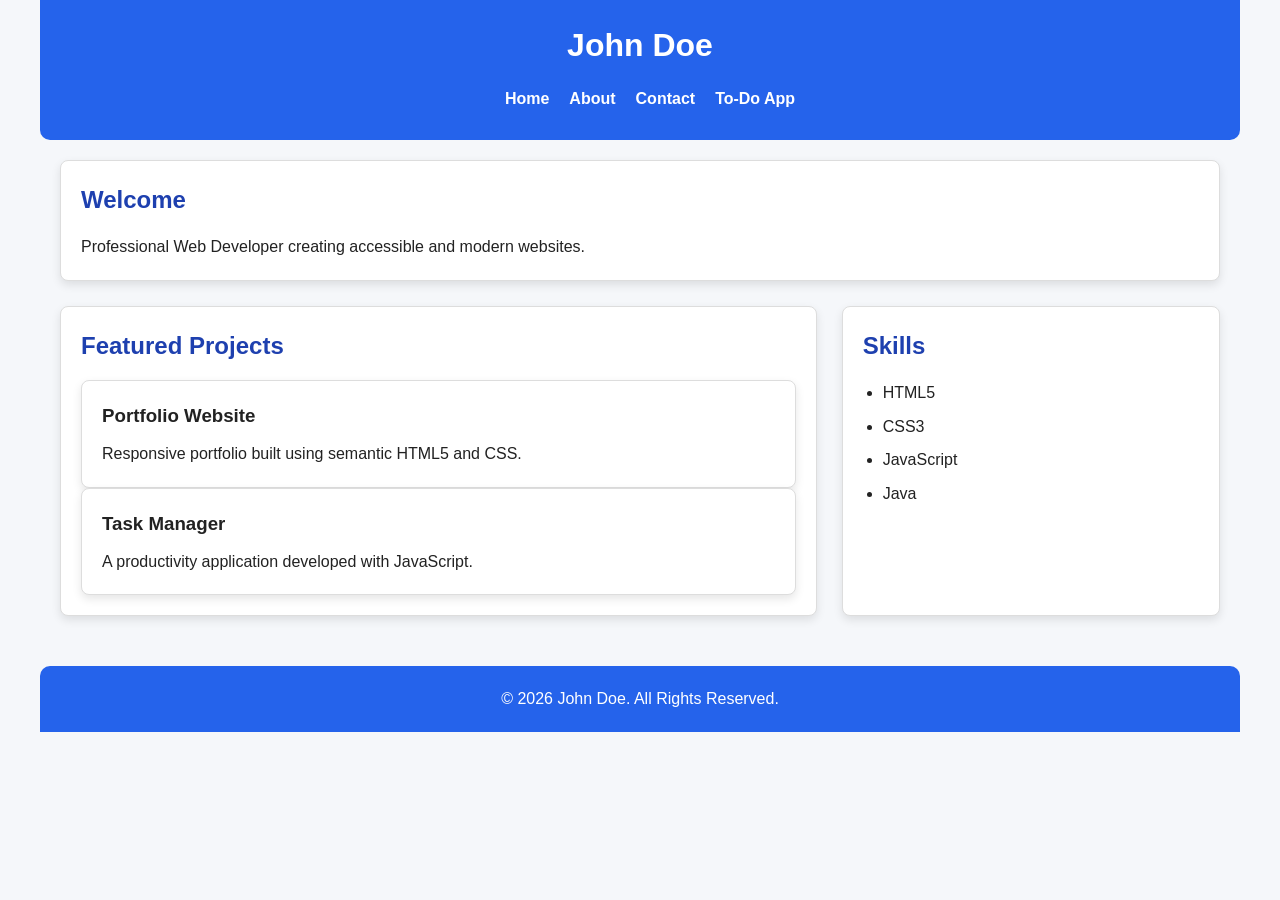
<file: index.html>
<!DOCTYPE html>
<html lang="en">
<head>
    <meta charset="UTF-8">
    <meta name="viewport" content="width=device-width, initial-scale=1.0">

    <title>John Doe | Portfolio</title>
    <link rel="stylesheet" href="style.css">

    <meta name="description" content="Personal portfolio of John Doe showcasing projects, skills and contact information.">
    <meta name="keywords" content="Portfolio, HTML5, Developer, Web Developer">
    <meta name="author" content="John Doe">

    <link rel="canonical" href="https://example.com/">

</head>

<body>

<a href="#main-content" class="skip-link">Skip to Main Content</a>

<header>

    <h1>John Doe</h1>

    <nav aria-label="Primary Navigation">

        <ul>
            <li><a href="index.html" aria-current="page">Home</a></li>
            <li><a href="about.html">About</a></li>
            <li><a href="contact.html">Contact</a></li>
             <li><a href="todo.html">To-Do App</a></li>
        </ul>

    </nav>

</header>

<main id="main-content">

<section aria-labelledby="intro-heading">

<h2 id="intro-heading">Welcome</h2>

<p>
Professional Web Developer creating accessible and modern websites.
</p>

</section>

<section aria-labelledby="project-heading">

<h2 id="project-heading">Featured Projects</h2>

<article>

<h3>Portfolio Website</h3>

<p>
Responsive portfolio built using semantic HTML5 and CSS.
</p>

</article>

<article>

<h3>Task Manager</h3>

<p>
A productivity application developed with JavaScript.
</p>

</article>

</section>

<aside aria-labelledby="skills-heading">

<h2 id="skills-heading">Skills</h2>

<ul>
<li>HTML5</li>
<li>CSS3</li>
<li>JavaScript</li>
<li>Java</li>
</ul>

</aside>

</main>

<footer>

<p>&copy; 2026 John Doe. All Rights Reserved.</p>

</footer>

</body>
</html>
</file>
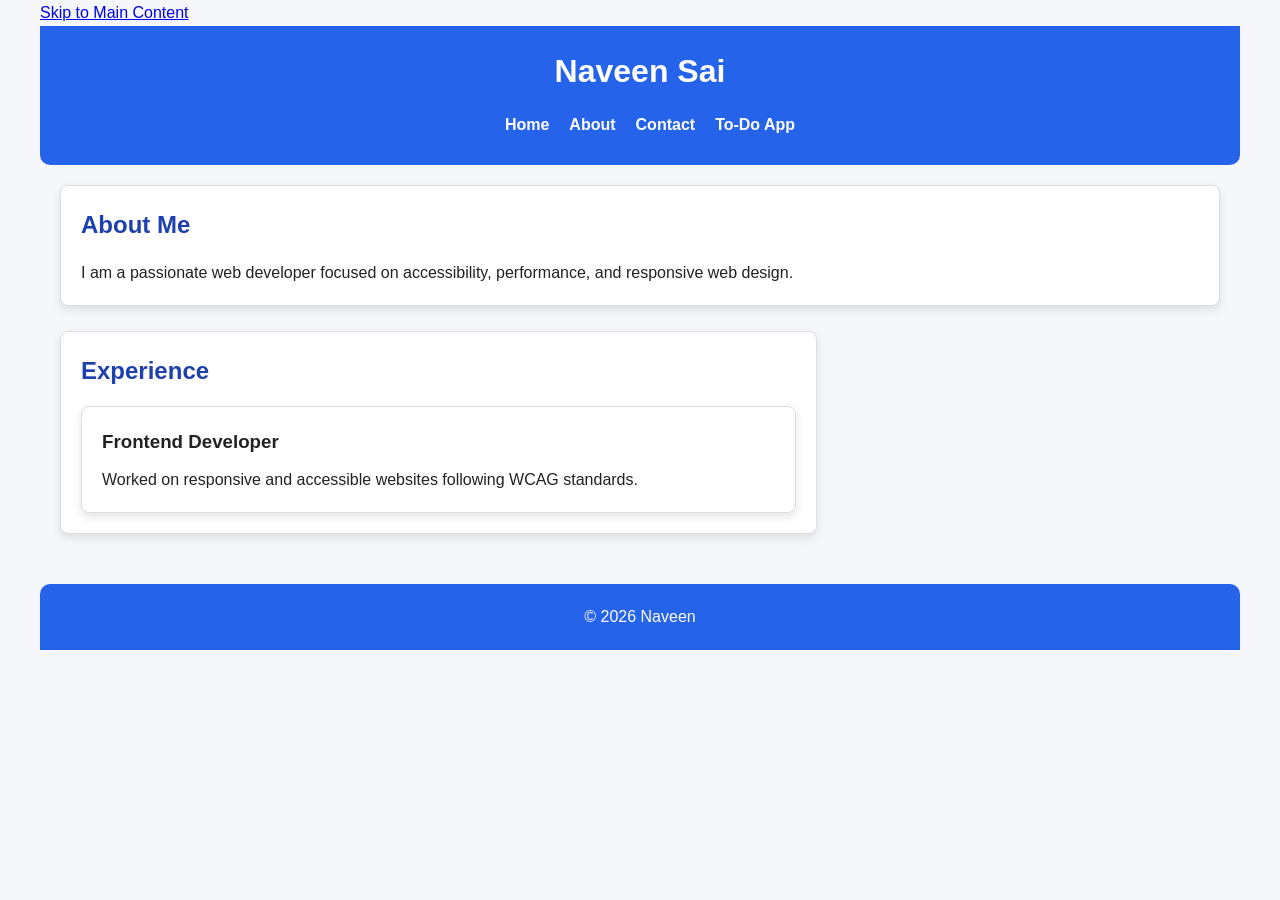
<file: about.html>
<!DOCTYPE html>
<html lang="en">
<head>

<meta charset="UTF-8">

<meta name="viewport" content="width=device-width, initial-scale=1.0">

<title>About | Naveen Sai</title>
  <link rel="stylesheet" href="style.css">

<meta name="description" content="Learn more about John Doe and professional experience.">

<link rel="canonical" href="https://example.com/about.html">

</head>

<body>

<a href="#main-content">Skip to Main Content</a>

<header>

<h1>Naveen Sai</h1>

<nav aria-label="Primary Navigation">

<ul>

<li><a href="index.html">Home</a></li>

<li><a href="about.html" aria-current="page">About</a></li>

<li><a href="contact.html">Contact</a></li>

 <li><a href="todo.html">To-Do App</a></li>

</ul>

</nav>

</header>

<main id="main-content">

<section aria-labelledby="about-heading">

<h2 id="about-heading">About Me</h2>

<p>

I am a passionate web developer focused on accessibility,
performance, and responsive web design.

</p>

</section>

<section aria-labelledby="experience-heading">

<h2 id="experience-heading">Experience</h2>

<article>

<h3>Frontend Developer</h3>

<p>

Worked on responsive and accessible websites following WCAG standards.

</p>

</article>

</section>

</main>

<footer>

<p>&copy; 2026 Naveen</p>

</footer>

</body>

</html>
</file>
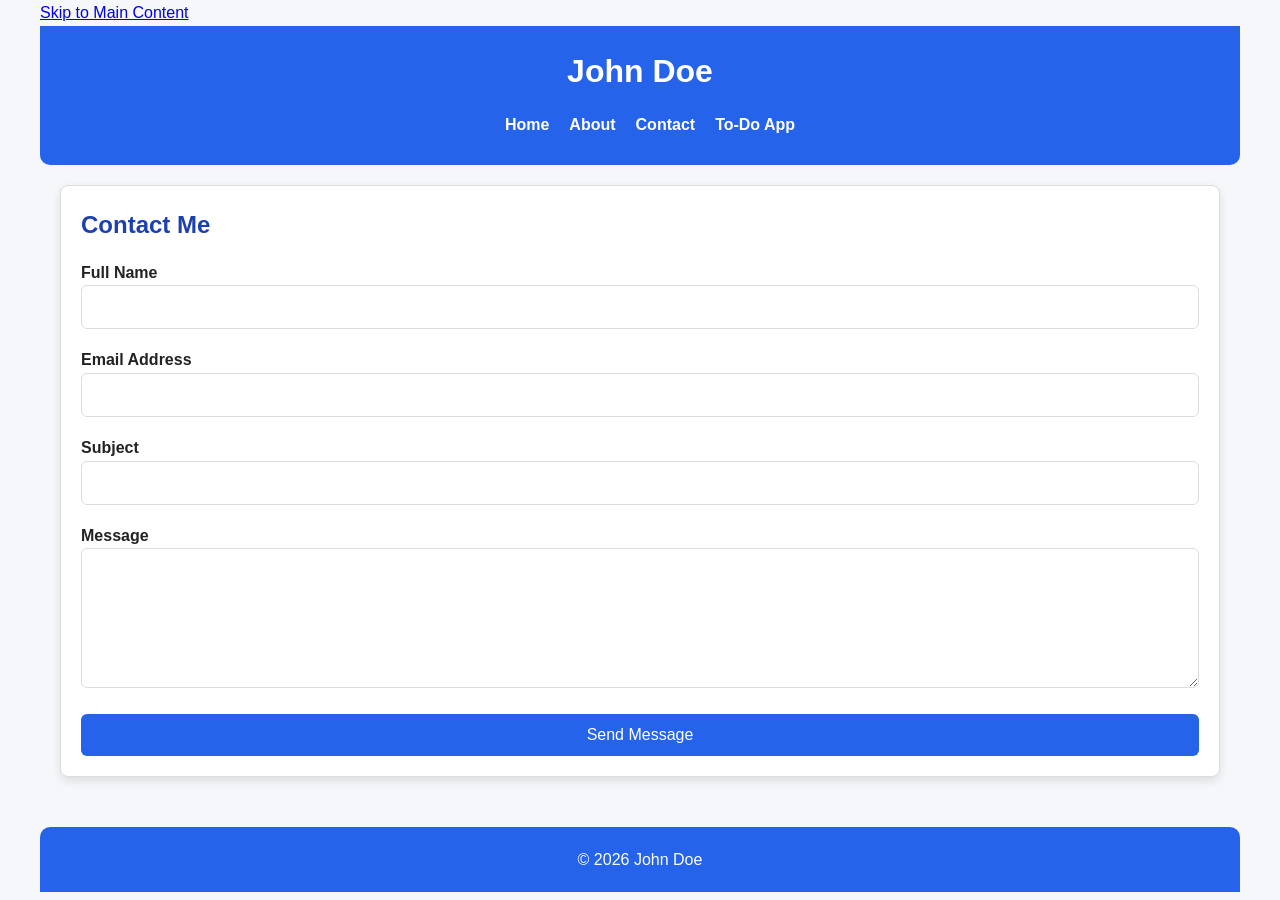
<file: contact.html>
<!DOCTYPE html>
<html lang="en">
<head>

<meta charset="UTF-8">

<meta name="viewport" content="width=device-width, initial-scale=1.0">

<title>Contact | John Doe</title>
  <link rel="stylesheet" href="style.css">

<meta name="description" content="Contact John Doe for web development opportunities.">

<link rel="canonical" href="https://example.com/contact.html">

</head>

<body>

<a href="#main-content">Skip to Main Content</a>

<header>

<h1>John Doe</h1>

<nav aria-label="Primary Navigation">

<ul>

<li><a href="index.html">Home</a></li>

<li><a href="about.html">About</a></li>

<li><a href="contact.html" aria-current="page">Contact</a></li>
   <li><a href="todo.html">To-Do App</a></li>

</ul>

</nav>

</header>

<main id="main-content">

<section aria-labelledby="contact-heading">

<h2 id="contact-heading">Contact Me</h2>

<form action="#" method="post" aria-labelledby="contact-heading">

<div>

<label for="name">Full Name</label>

<input
type="text"
id="name"
name="name"
required
autocomplete="name">

</div>

<div>

<label for="email">Email Address</label>

<input
type="email"
id="email"
name="email"
required
autocomplete="email">

</div>

<div>

<label for="subject">Subject</label>

<input
type="text"
id="subject"
name="subject">

</div>

<div>

<label for="message">Message</label>

<textarea
id="message"
name="message"
rows="6"
required></textarea>

</div>

<button type="submit">
Send Message
</button>

</form>

</section>

</main>

<footer>

<p>&copy; 2026 John Doe</p>

</footer>

</body>

</html>
</file>
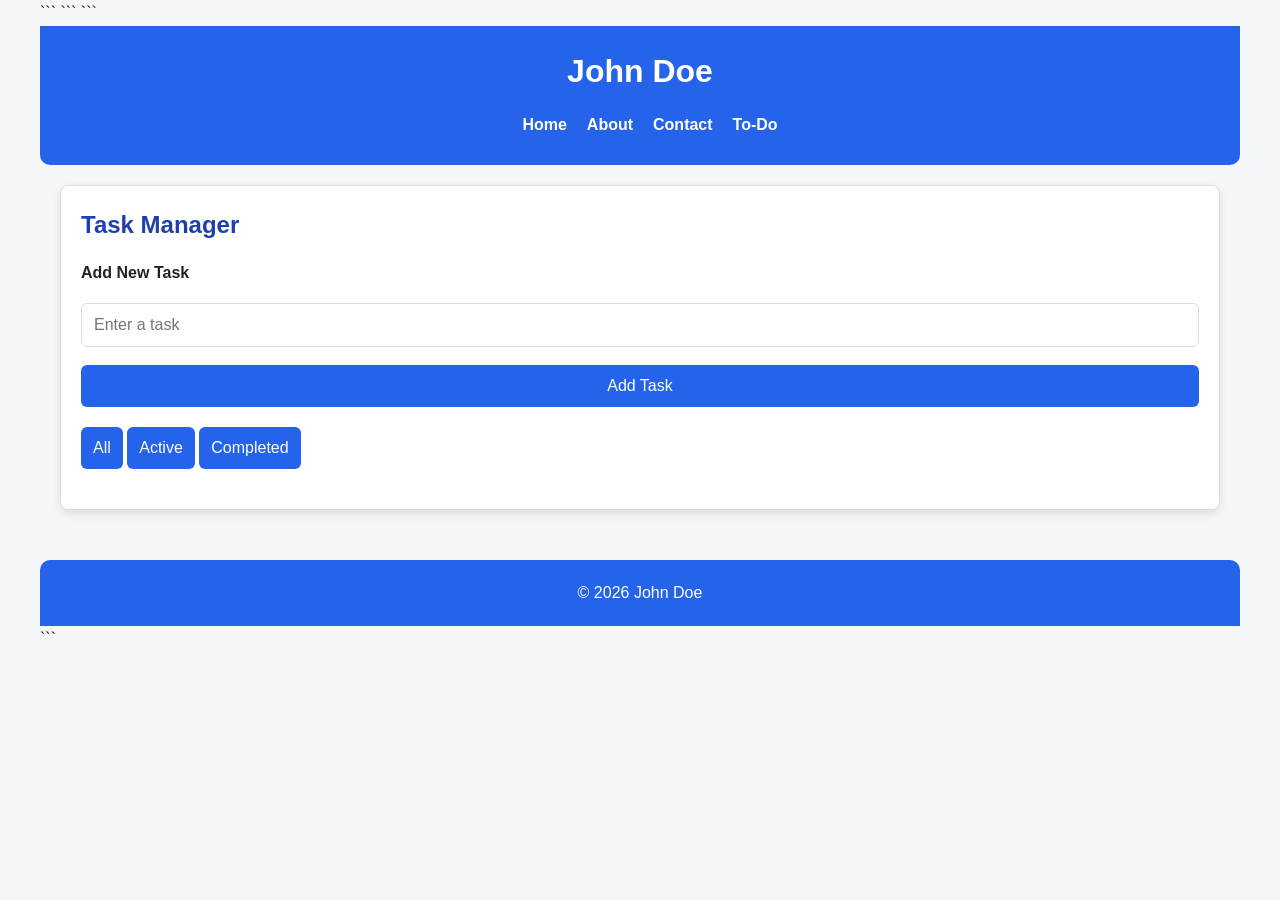
<file: todo.html>
<!DOCTYPE html>

<html lang="en">

<head>
    <meta charset="UTF-8">
    <meta name="viewport" content="width=device-width, initial-scale=1.0">
    <title>To-Do List | Portfolio</title>

```
<meta name="description" content="Interactive To-Do List Application">

<link rel="stylesheet" href="style.css">
```

</head>

<body>

```
<a href="#main-content" class="skip-link">
    Skip to Main Content
</a>

<header>

    <h1>John Doe</h1>

    <nav aria-label="Primary Navigation">

        <ul>
            <li><a href="index.html">Home</a></li>
            <li><a href="about.html">About</a></li>
            <li><a href="contact.html">Contact</a></li>
            <li><a href="todo.html" aria-current="page">To-Do</a></li>
        </ul>

    </nav>

</header>

<main id="main-content">

    <section aria-labelledby="todo-heading">

        <h2 id="todo-heading">
            Task Manager
        </h2>

        <form id="task-form">

            <label for="task-input">
                Add New Task
            </label>

            <input
                type="text"
                id="task-input"
                placeholder="Enter a task"
                required>

            <button type="submit">
                Add Task
            </button>

        </form>

        <div class="filter-container">

            <button id="all-btn" type="button">
                All
            </button>

            <button id="active-btn" type="button">
                Active
            </button>

            <button id="completed-btn" type="button">
                Completed
            </button>

        </div>

        <ul id="task-list"></ul>

    </section>

</main>

<footer>
    <p>&copy; 2026 John Doe</p>
</footer>

<script src="script.js"></script>
```

</body>

</html>
</file>
<file: style.css>
/* ===========================
   CSS VARIABLES (Light Theme)
=========================== */

:root {
    --bg-color: #f5f7fa;
    --surface-color: #ffffff;
    --primary-color: #2563eb;
    --secondary-color: #1e40af;
    --text-color: #222222;
    --border-color: #dddddd;
    --shadow: 0 4px 10px rgba(0,0,0,0.1);
}

/* ===========================
   DARK MODE
=========================== */

@media (prefers-color-scheme: dark) {

    :root {
        --bg-color: #121212;
        --surface-color: #1f1f1f;
        --primary-color: #60a5fa;
        --secondary-color: #3b82f6;
        --text-color: #f5f5f5;
        --border-color: #444444;
        --shadow: 0 4px 12px rgba(255,255,255,0.05);
    }

}

/* ===========================
   RESET
=========================== */

* {
    margin: 0;
    padding: 0;
    box-sizing: border-box;
}

/* ===========================
   BODY
=========================== */

body {

    font-family: Arial, Helvetica, sans-serif;

    background: var(--bg-color);

    color: var(--text-color);

    line-height: 1.6;

}

/* ===========================
   SKIP LINK
=========================== */

.skip-link {

    position: absolute;

    left: -9999px;

    top: auto;

}

.skip-link:focus {

    left: 20px;

    top: 20px;

    background: var(--primary-color);

    color: white;

    padding: 10px;

    z-index: 1000;

}

/* ===========================
   HEADER
=========================== */

header {

    background: var(--primary-color);

    color: white;

    padding: 20px;

    text-align: center;

}

/* ===========================
   NAVIGATION (FLEXBOX)
=========================== */

nav ul {

    list-style: none;

    display: flex;

    justify-content: center;

    flex-wrap: wrap;

    gap: 20px;

    margin-top: 15px;

}

nav a {

    color: white;

    text-decoration: none;

    font-weight: bold;

}

nav a:hover {

    text-decoration: underline;

}

nav a:focus {

    outline: 3px solid yellow;

    outline-offset: 4px;

}

/* ===========================
   MAIN (GRID)
=========================== */

main {

    display: grid;

    grid-template-columns: 1fr;

    gap: 25px;

    padding: 20px;

}

/* ===========================
   SECTION / ARTICLE / ASIDE
=========================== */

section,
article,
aside {

    background: var(--surface-color);

    padding: 20px;

    border-radius: 8px;

    box-shadow: var(--shadow);

    border: 1px solid var(--border-color);

}

section h2,
aside h2 {

    margin-bottom: 15px;

    color: var(--secondary-color);

}

article h3 {

    margin-bottom: 10px;

}

/* ===========================
   LISTS
=========================== */

ul {

    padding-left: 20px;

}

li {

    margin-bottom: 8px;

}

/* ===========================
   FORM
=========================== */

form {

    display: flex;

    flex-direction: column;

    gap: 18px;

}

label {

    font-weight: bold;

}

input,
textarea {

    width: 100%;

    padding: 12px;

    border: 1px solid var(--border-color);

    border-radius: 6px;

    font-size: 16px;

    background: var(--surface-color);

    color: var(--text-color);

}

input:focus,
textarea:focus {

    outline: 3px solid var(--primary-color);

}

button {

    background: var(--primary-color);

    color: white;

    border: none;

    padding: 12px;

    border-radius: 6px;

    cursor: pointer;

    font-size: 16px;

}

button:hover {

    background: var(--secondary-color);

}

button:focus {

    outline: 3px solid orange;

}

/* ===========================
   FOOTER
=========================== */

footer {

    text-align: center;

    padding: 20px;

    margin-top: 30px;

    background: var(--primary-color);

    color: white;

}

/* ===========================
   TABLET
=========================== */

@media (min-width: 768px) {

    main {

        grid-template-columns: 2fr 1fr;

    }

    section:first-child {

        grid-column: 1 / -1;

    }

}

/* ===========================
   DESKTOP
=========================== */

@media (min-width: 1024px) {

    body {

        max-width: 1200px;

        margin: auto;

    }

    header {

        border-radius: 0 0 10px 10px;

    }

    footer {

        border-radius: 10px 10px 0 0;

    }

}
/* ===========================
TODO APP
=========================== */

#task-form {

```
margin-top: 20px;
```

}

#task-list {

```
list-style: none;

padding-left: 0;

margin-top: 20px;
```

}

.task-item {

```
display: flex;

justify-content: space-between;

align-items: center;

gap: 10px;

margin-bottom: 12px;

padding: 12px;

border: 1px solid var(--border-color);

border-radius: 8px;

background: var(--surface-color);
```

}

.task-text {

```
flex: 1;

word-break: break-word;
```

}

.completed {

```
text-decoration: line-through;

opacity: 0.7;
```

}

.task-actions {

```
display: flex;

gap: 8px;

flex-wrap: wrap;
```

}

.filter-container {

```
display: flex;

gap: 10px;

margin-top: 20px;

flex-wrap: wrap;
```

}
</file>
